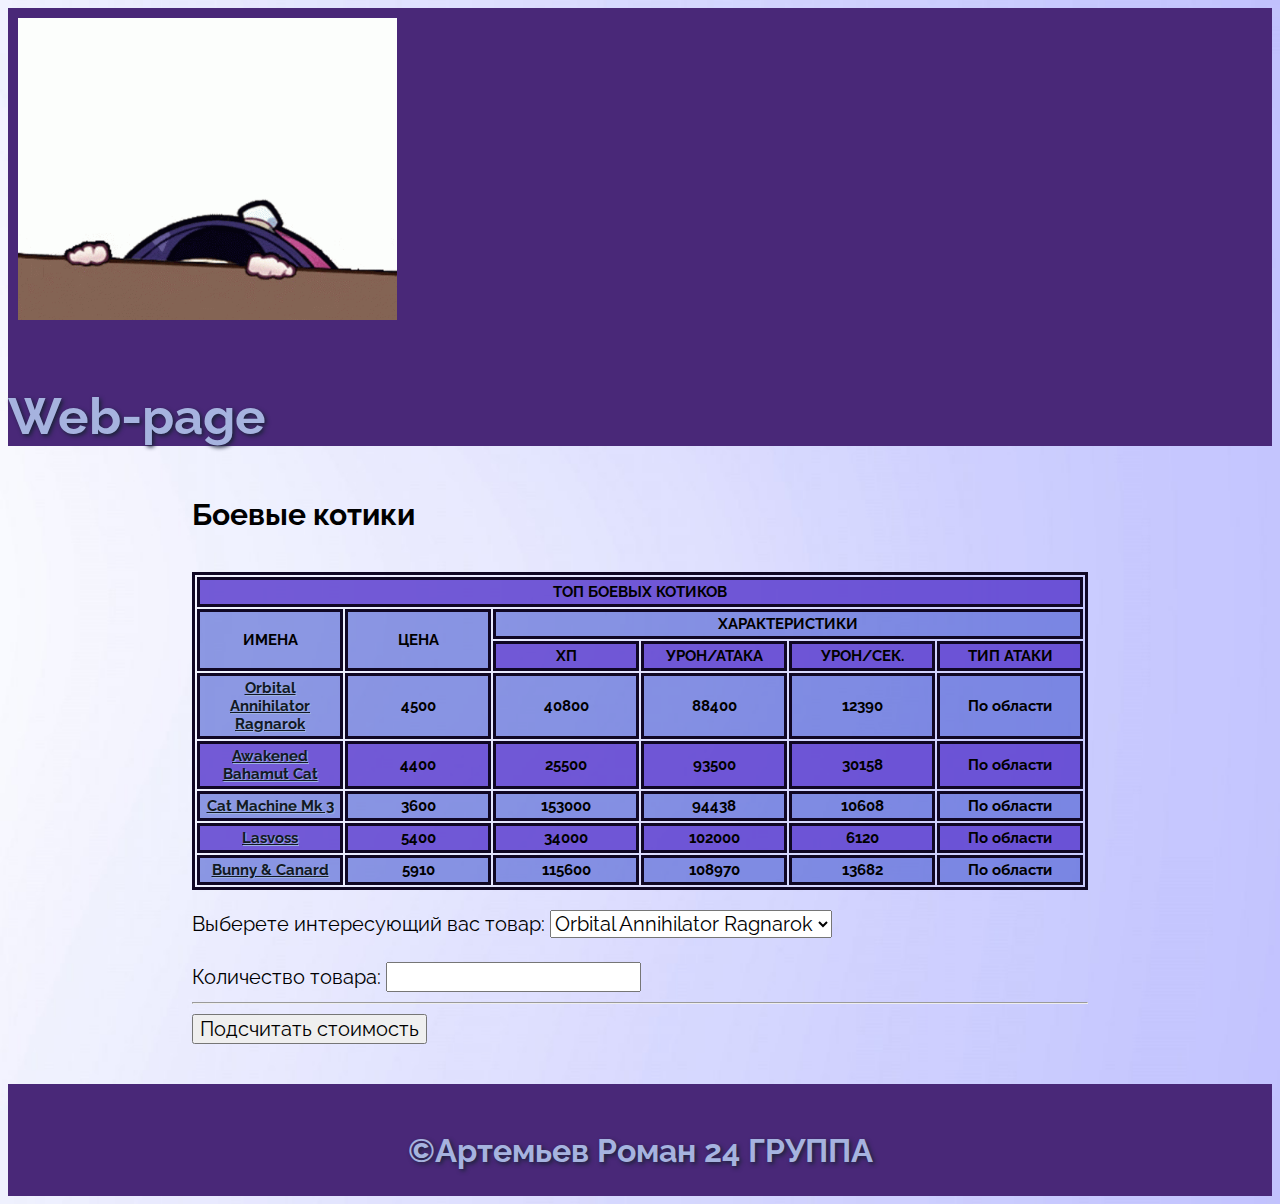
<file: mission-5/index.html>
<!DOCTYPE html>
<html lang="ru">

<head>
    <meta charset="utf-8">
    <title>Главная страница</title>
    <link href="https://cdn.jsdelivr.net/npm/bootstrap@5.3.2/dist/css/bootstrap.min.css" rel="stylesheet"
        integrity="sha384-T3c6CoIi6uLrA9TneNEoa7RxnatzjcDSCmG1MXxSR1GAsXEV/Dwwykc2MPK8M2HN" crossorigin="anonymous">
    <link rel="preconnect" href="https://fonts.googleapis.com">
    <link rel="preconnect" href="https://fonts.gstatic.com" crossorigin>
    <link href="https://fonts.googleapis.com/css2?family=Raleway:wght@300&display=swap" rel="stylesheet">
    <link rel="stylesheet" href="cat-style.css">
    <meta name="viewport" content="width=device-width, initial-scale=1.0">
</head>

<body>
    <header>
        <div class="container">
            <div class="row">
                <div class="shapochka col-12 col-md-4 d-flex justify-content-md-start align-items-center">
                    <img src="images/qiqi-qiqi-peeking.gif" class="logo" alt="logo">
                    <p class="titleee">Web-page</p>
                </div>
            </div>
        </div>
    </header>
    <main>
        <div class="container">
            <div class="row">
                <h4 id="cattable">Боевые котики</h4>
                <table class="table">
                    <tr> <!-- tr это строка, а th это столбцы в данной строк -->
                        <th colspan="6">ТОП БОЕВЫХ КОТИКОВ</th>
                    </tr>
                    <tr>
                        <th rowspan="2">ИМЕНА</th>
                        <th rowspan="2">ЦЕНА</th>
                        <th colspan="4"> ХАРАКТЕРИСТИКИ </th>
                    </tr>
                    <tr>
                        <th>ХП</th>
                        <th>УРОН/АТАКА</th>
                        <th>УРОН/СЕК.</th>
                        <th>ТИП АТАКИ</th>
                    </tr>
                    <tr>
                        <th><a href="https://mygamatoto.com/catinfo/356/Orbital%20Annihilator%20Ragnarok"
                                class="atable">Orbital
                                Annihilator Ragnarok</a></th>
                        <th>4500</th>
                        <th>40800</th>
                        <th>88400</th>
                        <th>12390</th>
                        <th>По области</th>
                    </tr>
                    <tr>
                        <th><a href="https://mygamatoto.com/catinfo/026/Awakened%20Bahamut%20Cat"
                                class="atable">Awakened
                                Bahamut Cat</a></th>
                        <th>4400</th>
                        <th>25500</th>
                        <th>93500</th>
                        <th>30158</th>
                        <th>По области</th>
                    </tr>
                    <tr>
                        <th><a href="https://mygamatoto.com/catinfo/044/Cat%20Machine%20Mk%203" class="atable">Cat
                                Machine
                                Mk 3</a></th>
                        <th>3600</th>
                        <th>153000</th>
                        <th>94438</th>
                        <th>10608</th>
                        <th>По области</th>
                    </tr>
                    <tr>
                        <th><a href="https://mygamatoto.com/catinfo/520/Lasvoss" class="atable">Lasvoss</a></th>
                        <th>5400</th>
                        <th>34000</th>
                        <th>102000</th>
                        <th>6120</th>
                        <th>По области</th>
                    </tr>
                    <tr>
                        <th><a href="https://mygamatoto.com/catinfo/332/Bunny%20&%20Canard" class="atable">Bunny &
                                Canard</a></th>
                        <th>5910</th>
                        <th>115600</th>
                        <th>108970</th>
                        <th>13682</th>
                        <th>По области</th>
                    </tr>
                </table>
                <label for="product">Выберете интересующий вас товар:</label>
                <select id="product" required>
                    <option value="product1">Orbital Annihilator Ragnarok</option>
                    <option value="product2">Awakened Bahamut Cat</option>
                    <option value="product3">Cat Machine Mk 3</option>
                    <option value="product4">Lasvoss</option>
                    <option value="product5">Bunny & Canard</option>
                </select><br><br>
                <label for="count">Количество товара:</label>
                <input type="number" id="count" min="1" required><br>
                <hr>
                <button onclick="calculateCost()">Подсчитать стоимость</button>
                <h4 id="result"></h4>
            </div>
        </div>
    </main>
    <footer>
        <div class="container">
            <div class="row">
                <div class="col-12 col-md d-flex flex-column justify-content-center align-items-center">
                    <a id="bottom"></a>
                    <p class="podval">
                        &copy;Артемьев Роман 24 ГРУППА
                    </p>
                </div>
            </div>
        </div>
    </footer>
    <script src="script.js"></script>
</body>

</html>
</file>
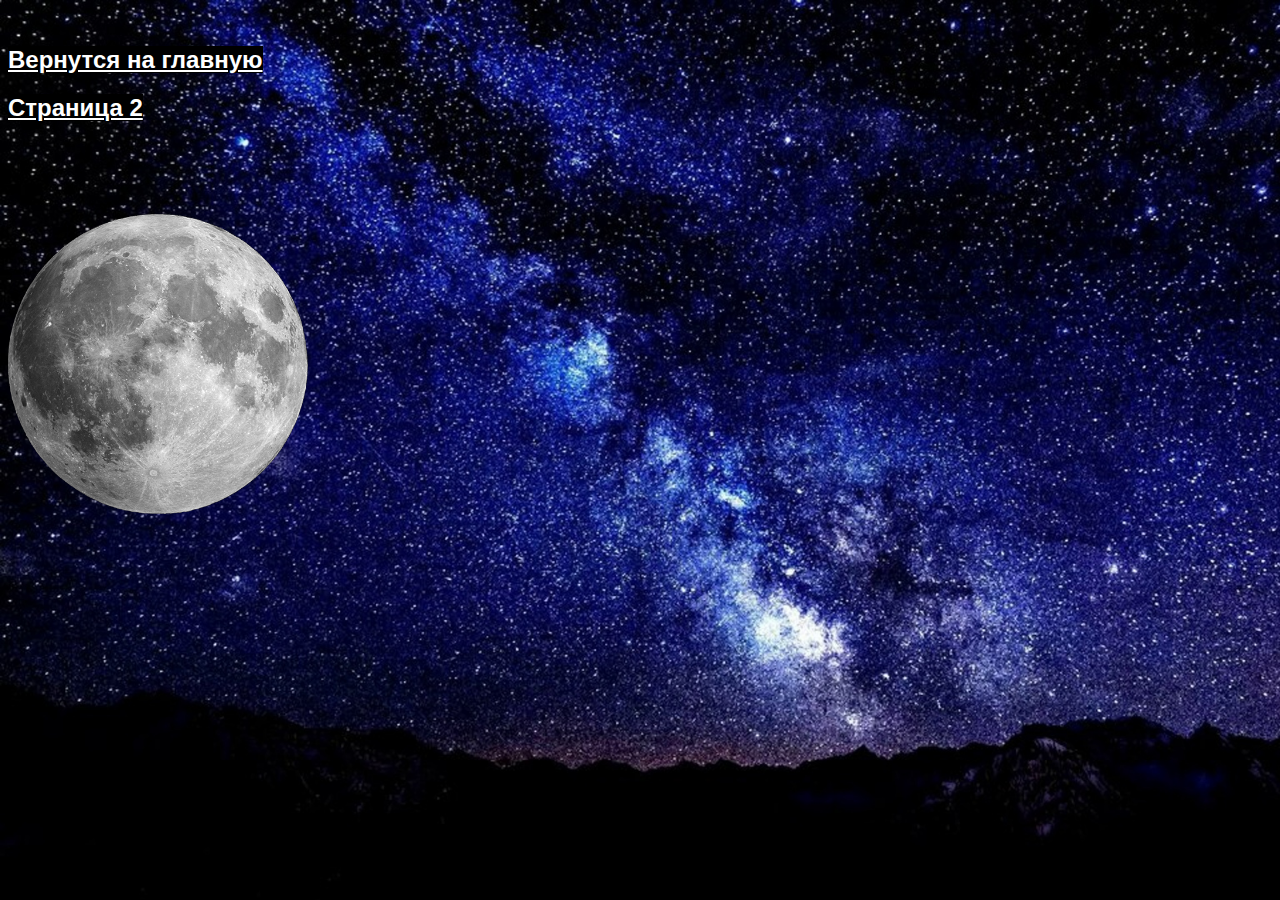
<file: about/page-1.html>
<html>
    <head>
        <style> 
            body {
                background: url("../images/Backgrounds/page01.jpg");
                background-size: cover;
                font-family: "Raleway", sans-serif; 
            }

            .back { background-color: #000000; color: #FFFFFF }

            .img01 { width: 300; height: 300; }
        </style>
    </head>
    <body>
        <br>
        <h2><a href="../index.html" class="back">Вернутся на главную</a></h2>
        <h2><a href="page-2.html" class="back">Страница 2</a></h2>
        <br><br><br><br>
        <a href="https://moon.nasa.gov/moon-observation/daily-moon-guide/"><img class="img01" src="../images/moon.png" alt="moon"></a>
    </body>
</html>
</file>
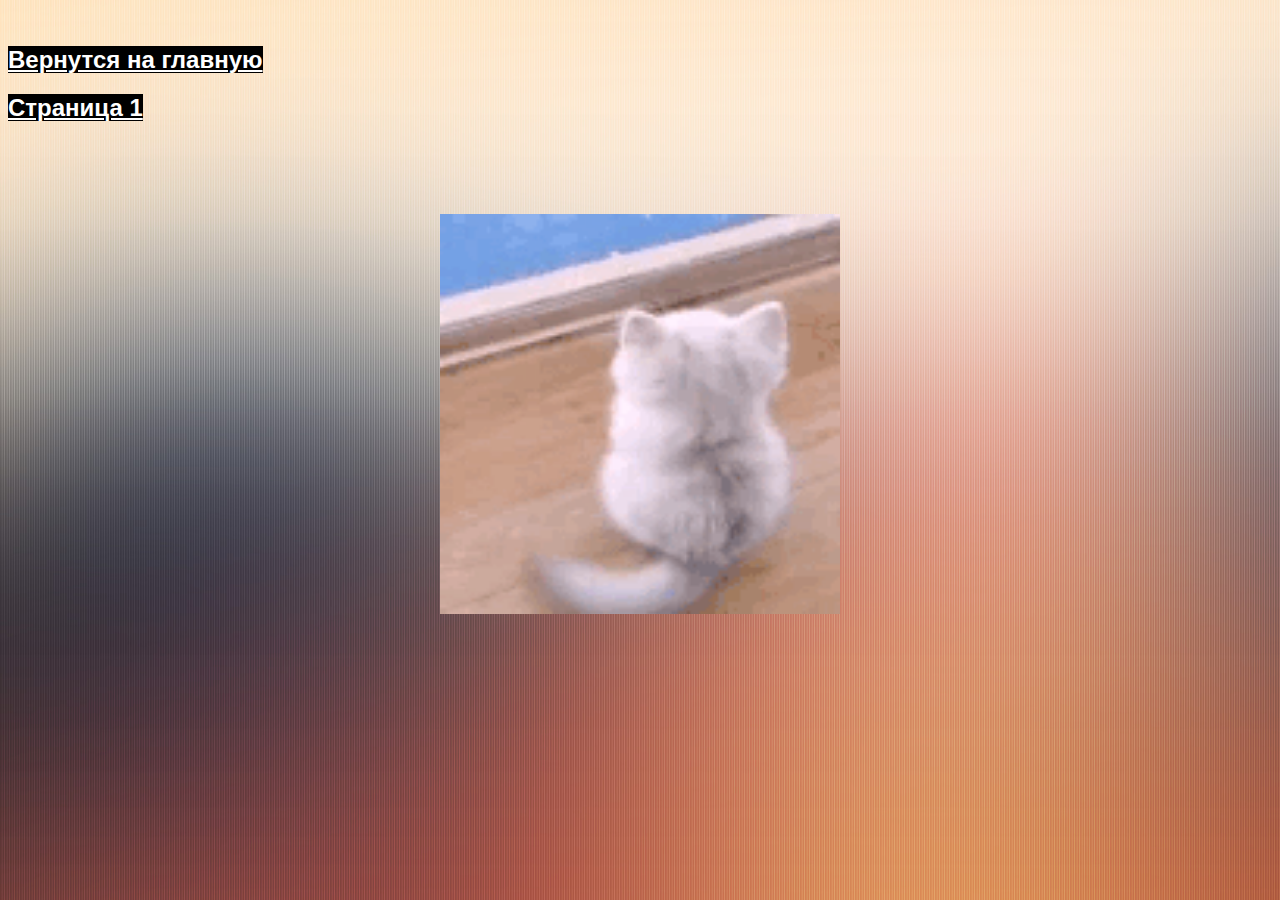
<file: about/page-2.html>
<html>
    <head>
        <style> 
            body {
                background: url("../images/Backgrounds/page02.jpg");
                background-size: cover;
                font-family: "Raleway", sans-serif; 
            }

            .back { background-color: #000000; color: #FFFFFF }

            .center-img {
		        display: block;
		        margin: 0 auto;
                width: 400;
                height: 400; 
	        }
        </style>
    </head>
    <body>
        <br>
        <h2><a href="../index.html" class="back">Вернутся на главную</a></h2>
        <h2><a href="page-1.html" class="back">Страница 1</a></h2>
        <br><br><br><br>
        <img src="../images/kitty.gif" class="center-img" alt="moon"></a>
    </body>
</html>
</file>
<file: mission-5/cat-style.css>
* {
    color: #000000;
    font-family: "Raleway", sans-serif;
    font-size: 20px;
}

body {
    background: url("images/Backgrounds/mainpage.jpg");
    background-size: cover;
}

main {
    margin-left: auto;
    margin-right: auto;
    width: 70vmax;
}

a {
    /* для ссылок */
    color: #9c925c;
    text-shadow: 1px 1px 1px #9eb2e3;
}

a:hover {
    /* при наведении */
    color: #6a9dfd;
}

h3 {
    padding-left: 15px;
    font-size: 25px;
}

h4 {
    padding-left: 0px;
    font-size: 30px;
}

.link {
    color: #353930
}

.textblock {
    width: 45vmax;
}

.cat01 {
    width: 50%;
}

.rightimg {
    float: right;
    padding-left: 5vmax;
    width: 20vmax;
}

.center-img {
    display: block;
    margin: 0 auto;
}

/* таблица */
.atable {
    color: #121923;
    text-shadow: 1px 1px 1px #9eb2e3;
    font-size: 15px;
}

.table {
    border: 3px solid #100724;
    table-layout: fixed;
    width: 100%;
    margin-bottom: 20px;
}

.table th {
    font-size: 15px;
    font-weight: bold;
    padding: 3px;
    border: 3px solid #100724;
}

.table td {
    padding: 3px 3px;
    border: 3px solid #100724;
    text-align: left;
}

.table tbody tr:nth-child(odd) {
    background: #4f30cac7;
}

.table tbody tr:nth-child(even) {
    background: #3045ca85;
}

/* шапка*/
header {
    text-align: left;
    background: #492878;
}

.logo {
    padding: 10px;
    width: 30%;
}

.navig {
    font-size: 2.8vw;
    text-shadow: 2px 2px 4px #1b2338;
}

.titleee {
    font-size: 4vw;
    font-weight: bold;
    color: #a6b3df;
    text-shadow: 2px 2px 4px #1b2338;
}

nav ul {
    list-style: none;
}

nav ul li {
    padding: 15px;
}

nav ul li a {
    text-decoration: none;
    color: #a6b3df;
    font-weight: bold;
    font-size: 20px;
}

/*подвал*/
footer {
    text-align: center;
    margin: 0;
    padding: 16px;
    height: 80px;
    background-color: #492878;

}

.podval {
    font-weight: bold;
    color: #a6b3df;
    text-shadow: 2px 2px 4px #1b2338;
    font-size: 32px;
}

/* Флееееекс */
</file>
